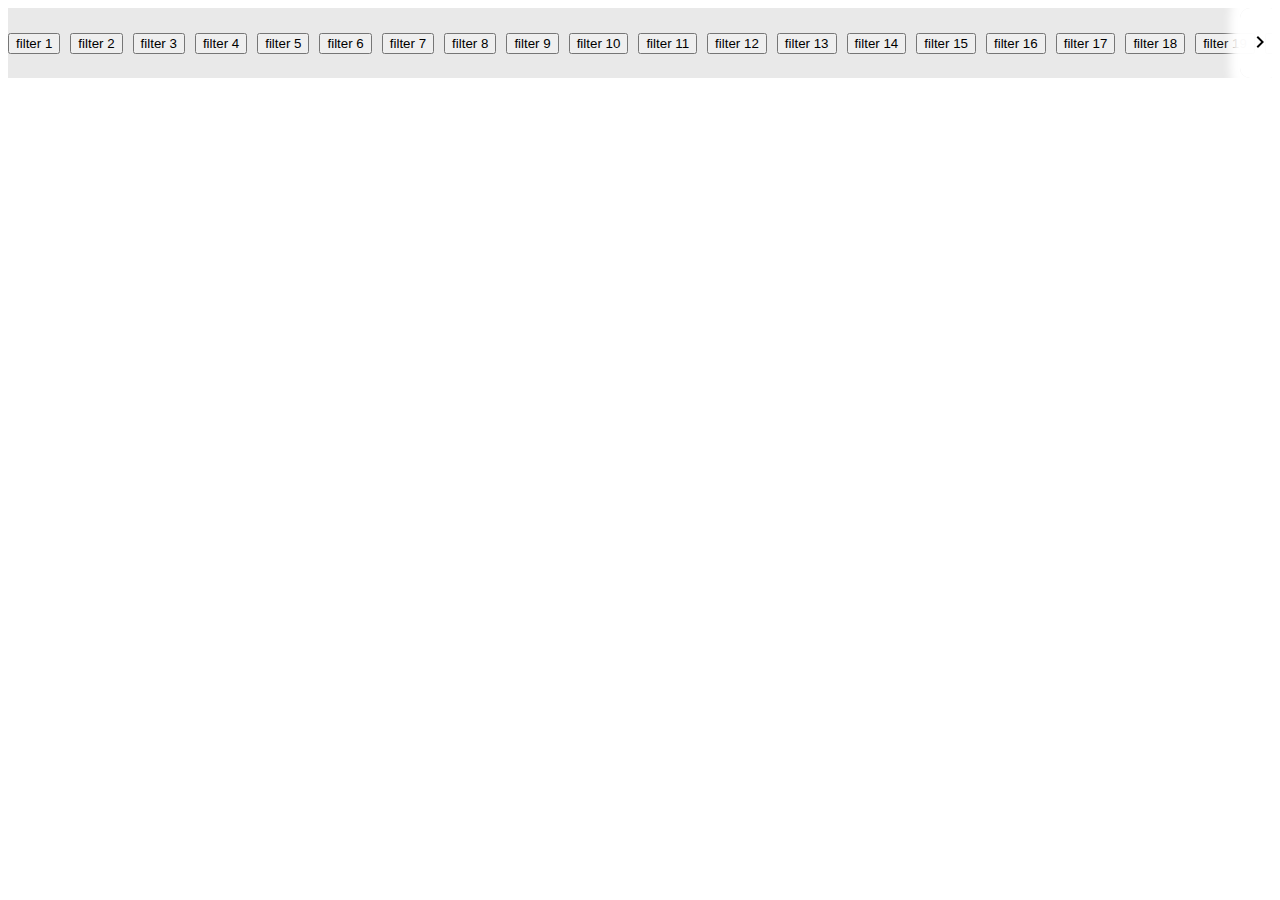
<file: Youtube-category/index.html>
<!DOCTYPE html>
<html lang="en">
    <head>
        <title>Youtube Category</title>
        <link rel="stylesheet" href=" https://fonts.googleapis.com/icon?family=Material+Icons" />
        <style>
            .filters {
                background-color: #e9e9e9;
                width: 100%;
                height: 70px;
                display: flex;
                justify-content: start;
                align-items: center;
                overflow-x: auto;
                /* scroll-behavior: smooth; */
            }

            .filters.active {
                cursor: grabbing;
                /* cursor: -webkit-grabbing; */
            }

            .filters::-webkit-scrollbar {
                height: 10;
            }

            .filter-option {
                white-space: nowrap;
                margin-right: 10px;
            }

            .filter-option.next {
                background-color: rgba(255,255,255,0.98);
                box-shadow: 10px 0 8px 20px rgba(255,255,255,0.98);                
                border: none;
                position: absolute;
                border-radius: 10px;
                margin-right: 0px;
                width: 40px;
                height: 70px;
                right: 0;

                display : none;
            }

            .filter-option.prev {
                background-color: rgba(255,255,255,0.98);
                box-shadow: 0 10px 8px 20px rgba(255,255,255,0.98);                
                border: none;
                position: absolute;
                border-radius: 10px;
                margin-right: 0px;
                width: 40px;
                height: 70px;
                left: 0;

                display: none;
            }
        </style>
        <script src="./calc.js" defer></script>
    </head>
    <body>
        <div class="filters">
            <button class="filter-option">filter 1</button>
            <button class="filter-option">filter 2</button>
            <button class="filter-option">filter 3</button>
            <button class="filter-option">filter 4</button>
            <button class="filter-option">filter 5</button>
            <button class="filter-option">filter 6</button>
            <button class="filter-option">filter 7</button>
            <button class="filter-option">filter 8</button>
            <button class="filter-option">filter 9</button>
            <button class="filter-option">filter 10</button>
            <button class="filter-option">filter 11</button>
            <button class="filter-option">filter 12</button>
            <button class="filter-option">filter 13</button>
            <button class="filter-option">filter 14</button>
            <button class="filter-option">filter 15</button>
            <button class="filter-option">filter 16</button>
            <button class="filter-option">filter 17</button>
            <button class="filter-option">filter 18</button>
            <button class="filter-option">filter 19</button>
            <button class="filter-option">filter 20</button>
            <button class="filter-option">filter 21</button>
            <button class="filter-option">filter 22</button>
            <button class="filter-option">filter 23</button>
            <button class="filter-option">filter 24</button>
            <button class="filter-option">filter 25</button>
            <button class="filter-option next"><i class="material-icons">navigate_next</i></button>
            <button class="filter-option prev"><i class="material-icons">navigate_before</i></button>
        </div>
    </body>
</html>
</file>
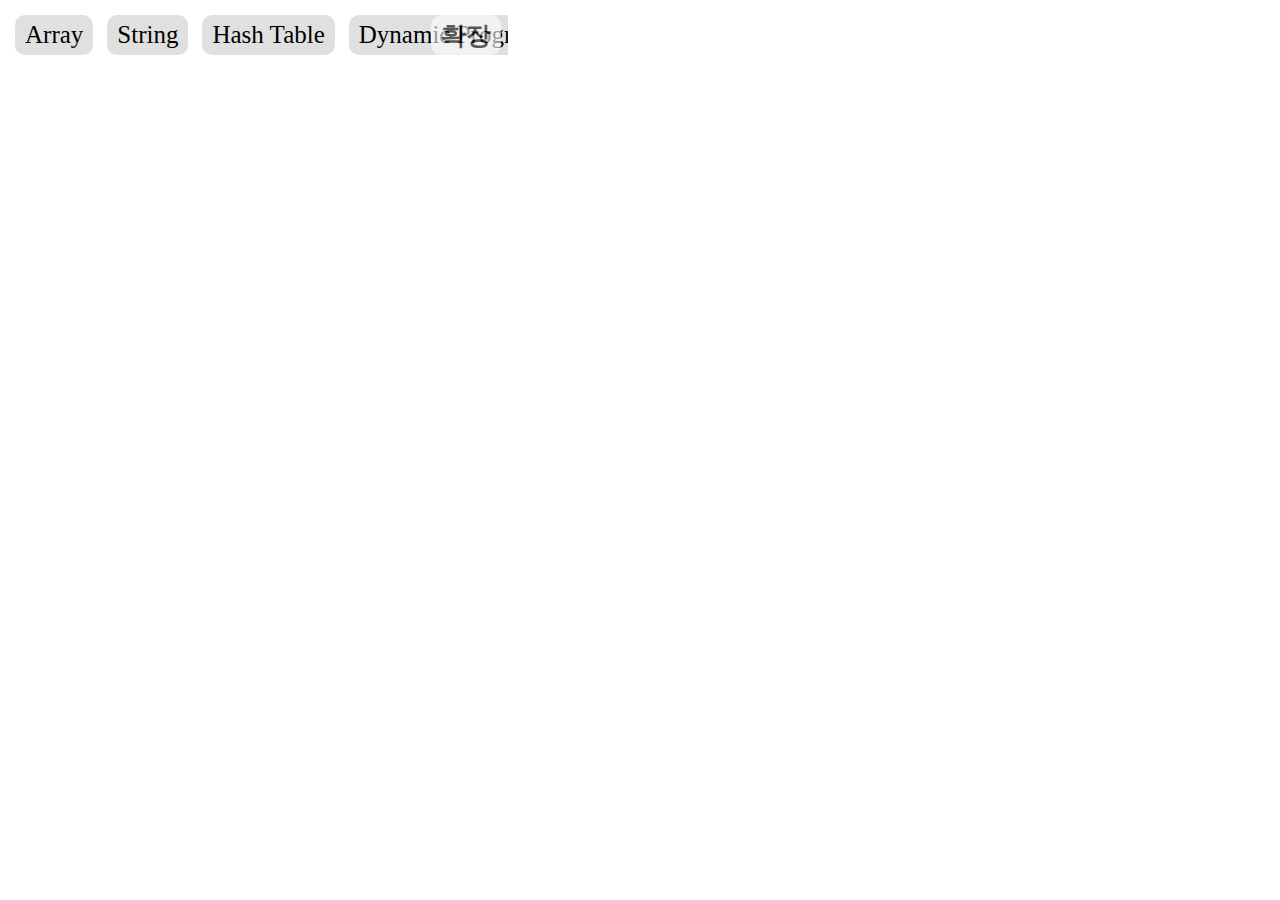
<file: Expand and Collapse/ExpandCollapse.html>
<!DOCTYPE html>
<html lang="en">
    <head>
        <style>
            body {
                height: 100%;
            }

            .container {
                height: 100%;
                width: 500px;
                display: flex;
                flex-flow: row nowrap;
                flex-shrink: 0;
                overflow: hidden;
                position: relative;
            }

            .container .expand {
                position: absolute;
                display: flex;
                align-items: center;
                justify-content: center;
                right: 0;
                height: 40px;
                padding: 0 10px 0 10px;
                border: none;
                border-radius: 10px;
                min-width: auto;
                font-weight: bold;
                font-size: 25px;
                margin: 7px;
                opacity: 0.6;
                background-color: rgb(255, 255, 255);
            }

            .container .collapse {
                display: flex;
                align-items: center;
                justify-content: center;
                right: 0;
                height: 40px;
                padding: 0 10px 0 10px;
                border: none;
                border-radius: 10px;
                min-width: auto;
                font-weight: bold;
                font-size: 25px;
                margin: 7px;
                opacity: 0.6;
                background-color: rgb(255, 255, 255);
            }

            .wrapped-container {
                flex-flow: row wrap;
            }

            .container .wrapped-expand {
                opacity: 0;
            }

            .container .wrapped-collapse {
                opacity: 0.6;
            }

            .container input {
                font-size: 20px;
                width: 200px;
                border: none;
                border-radius: 10px;
                background-color: #e0e0e0;
            }

            .container input:focus {
                outline: none;
                background-color: #cfcfcf;
            }

            .item {
                padding: 0 10px 0 10px;
                white-space: nowrap; 
                border-radius: 10px;
                margin: 7px;
                width: auto;
                height: 40px;
                display: flex;
                justify-content: center;
                align-items: center;
                font-size: 25px;
            }

            .item1 {
                background-color: #e0e0e0;
            }
            .item2 {
                background-color: #e0e0e0;
            }
            .item3 {
                background-color: #e0e0e0;
            }
            .item4 {
                background-color: #e0e0e0;
            }
            .item5 {
                background-color: #e0e0e0;
            }
            .item6 {
                background-color: #e0e0e0;
            }
            .item7 {
                background-color: #e0e0e0;
            }
            .item8 {
                background-color: #e0e0e0;
            }
            .item9 {
                background-color: #e0e0e0;
            }
            .item10 {
                background-color: #e0e0e0;
            }
        </style>
    </head>
    <body>
        <div class="container">
            <div class="item item1">Array</div>
            <div class="item item2">String</div>
            <div class="item item3">Hash Table</div>
            <div class="item item4">Dynamic Programming</div>
            <div class="item item5">Math</div>
            <div class="item item6">DFS</div>
            <div class="item item7">BFS</div>
            <div class="item item8">Matrix</div>
            <div class="item item9">TwoPointer</div>
            <div class="item item10">Queue</div>
            <button class="collapse">최소화</button>
            <button class="expand">확장</button>
        </div>
        <script>
            const $container = document.querySelector('.container');
            const $expandBtn = $container.querySelector('.expand');
            const $collapseBtn = document.querySelector('.collapse');
            $expandBtn.addEventListener('click', (e) => {
              if(!e.target.classList.contains('wrapped-expand')) {
                $container.classList.toggle('wrapped-container');
                $collapseBtn.classList.toggle('wrapped-collapse');
                $expandBtn.classList.toggle('wrapped-expand');
              }
            });

            $collapseBtn.addEventListener('click', (e) => {
                $container.classList.toggle('wrapped-container');
                $collapseBtn.classList.toggle('wrapped-collapse');
                $expandBtn.classList.toggle('wrapped-expand');
            });
        </script>
    </body>
</html>
</file>
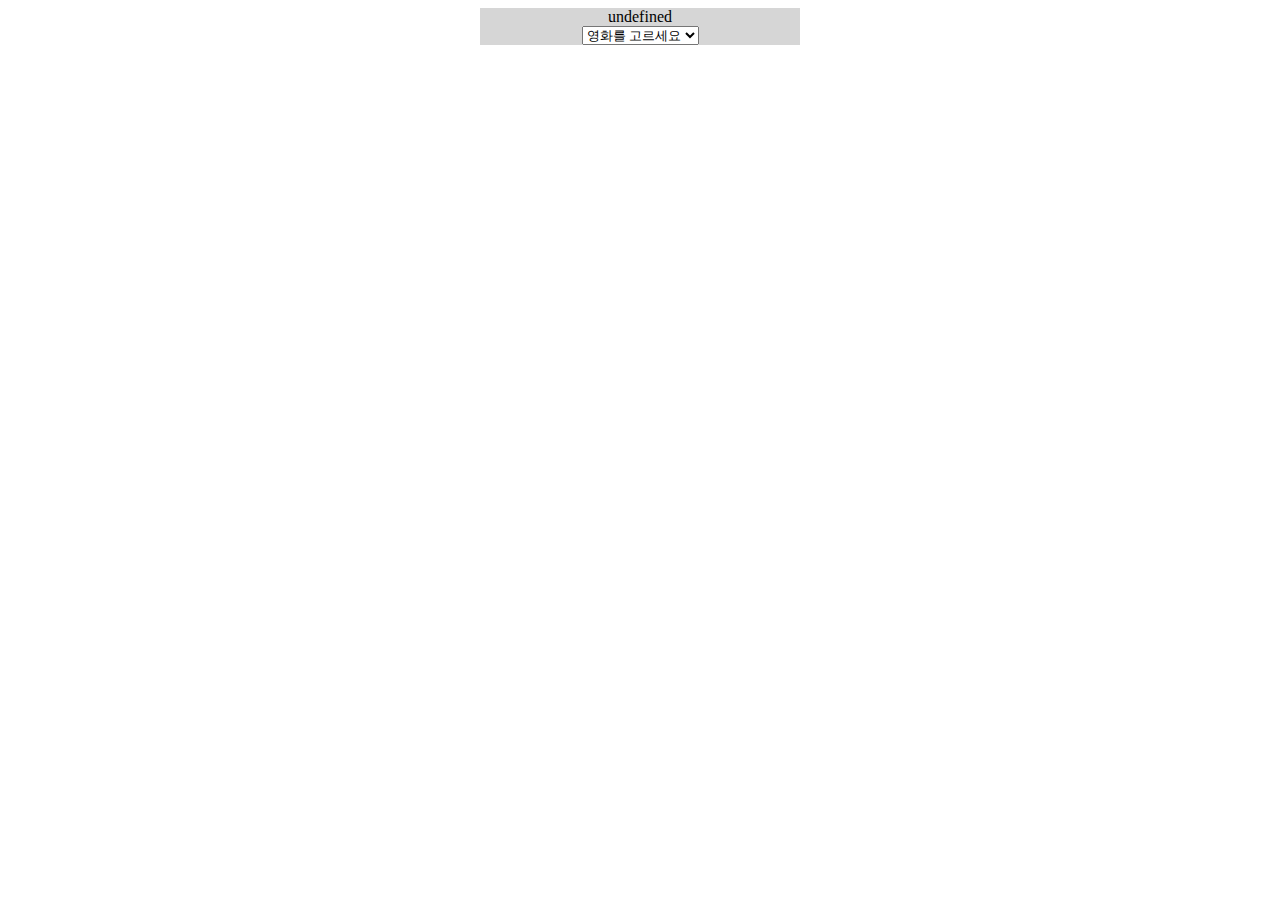
<file: Movie/main.html>
<!DOCTYPE html>
<html lang="en">
    <head>
      <link rel='stylesheet' href='./movie.css'>
    </head>
    <body>
        <main id="app"></main>
        <script src="./src/main.js" type="module"></script>
    </body>
</html>
</file>
<file: Movie/movie.css>
#app {
  background-color: rgb(214, 214, 214);
  width : 20rem;
  margin : 0 auto;
  display : flex;
  flex-direction : column;
  align-items: center;
  justify-content: center;
}

#app * {
  
}
</file>
